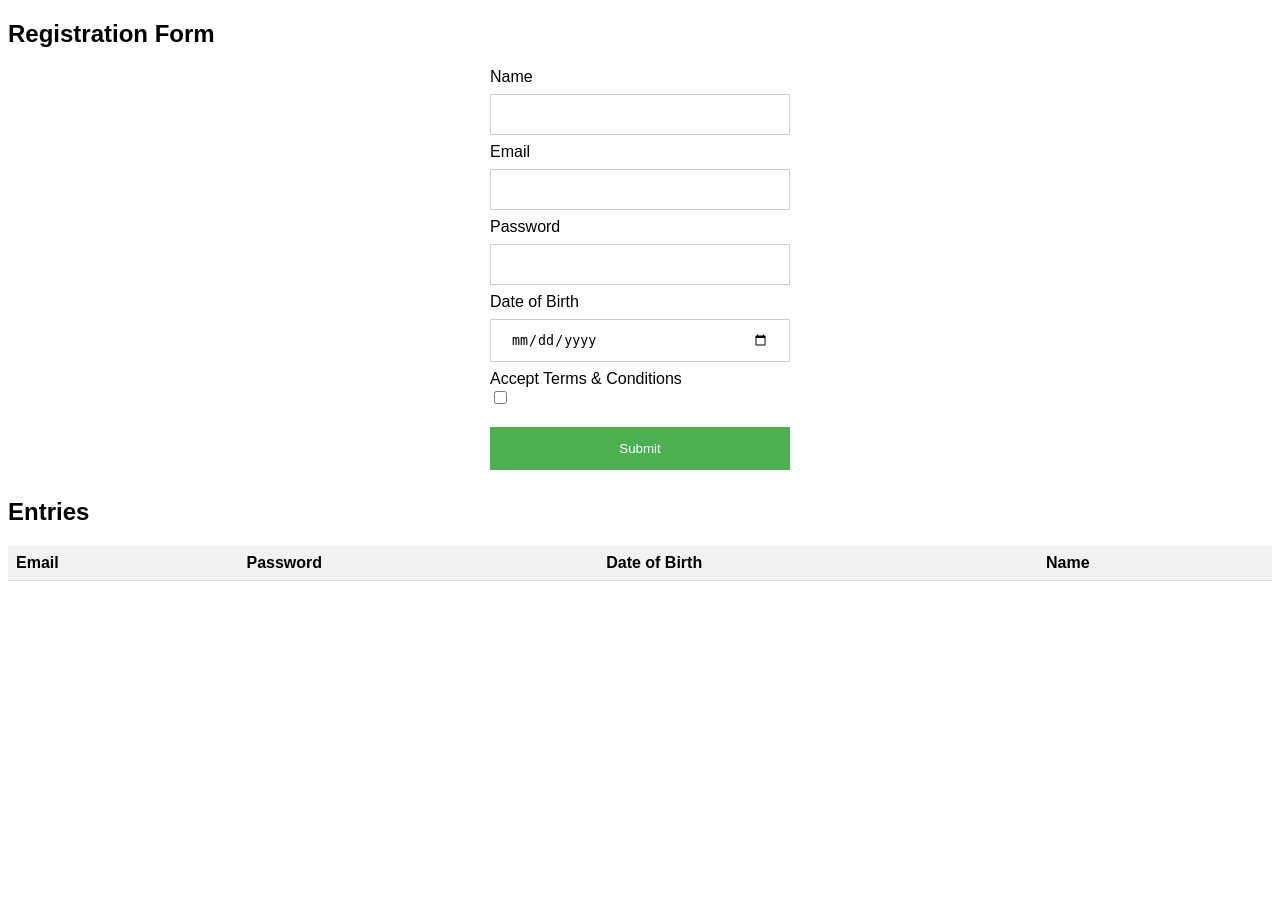
<file: index.html>
<!DOCTYPE html>
<html>
<head>
<link rel="stylesheet" type="text/css" href="style.css">
</head>
<body>
<h2>Registration Form</h2>

<form id="myForm">
 <label for="name">Name</label><br>
 <input type="text" id="name" name="name" required><br>
  
 <label for="email">Email</label><br>
 <input type="email" id="email" name="email" required><br>
  
 <label for="password">Password</label><br>
 <input type="password" id="password" name="password" required><br>
  
 <label for="dob">Date of Birth</label><br>
 <input type="date" id="dob" name="dob" required><br>
  
 <label for="acceptTerms">Accept Terms & Conditions</label><br>
 <input type="checkbox" id="acceptTerms" name="acceptTerms" required><br>
  
 <input type="submit" value="Submit">
</form>

<h2>Entries</h2>

<table id="myTable">
 <tr>
    <th>Email</th>
    <th>Password</th>
    <th>Date of Birth</th>
    <th>Name</th>
 </tr>
</table>

<script src="index.js"></script>

</body>
</html>
</file>
<file: style.css>
body {
    font-family: Arial, sans-serif;
   }
   
   form {
    width: 300px;
    margin: 0 auto;
   }
   
   input[type=text], input[type=email], input[type=password], input[type=date] {
    width: 100%;
    padding: 12px 20px;
    margin: 8px 0;
    display: inline-block;
    border: 1px solid #ccc;
    box-sizing: border-box;
   }
   
   input[type=submit] {
    width: 100%;
    background-color: #4CAF50;
    color: white;
    padding: 14px 20px;
    margin: 8px 0;
    border: none;
    cursor: pointer;
   }
   
   input[type=submit]:hover {
    background-color: #45a049;
   }
   
   input[type=checkbox] {
    margin-bottom: 15px;
   }
   
   .container {
    padding: 16px;
    background-color: white;
    width: 300px;
    margin: 0 auto;
    margin-top: 10px;
    box-shadow: 0 4px 8px 0 rgba(0,0,0,0.2);
   }
   
   table {
    width: 100%;
    border-collapse: collapse;
   }
   
   th, td {
    text-align: left;
    padding: 8px;
    border-bottom: 1px solid #ddd;
   }
   
   th {
    background-color: #f2f2f2;
   }
</file>
